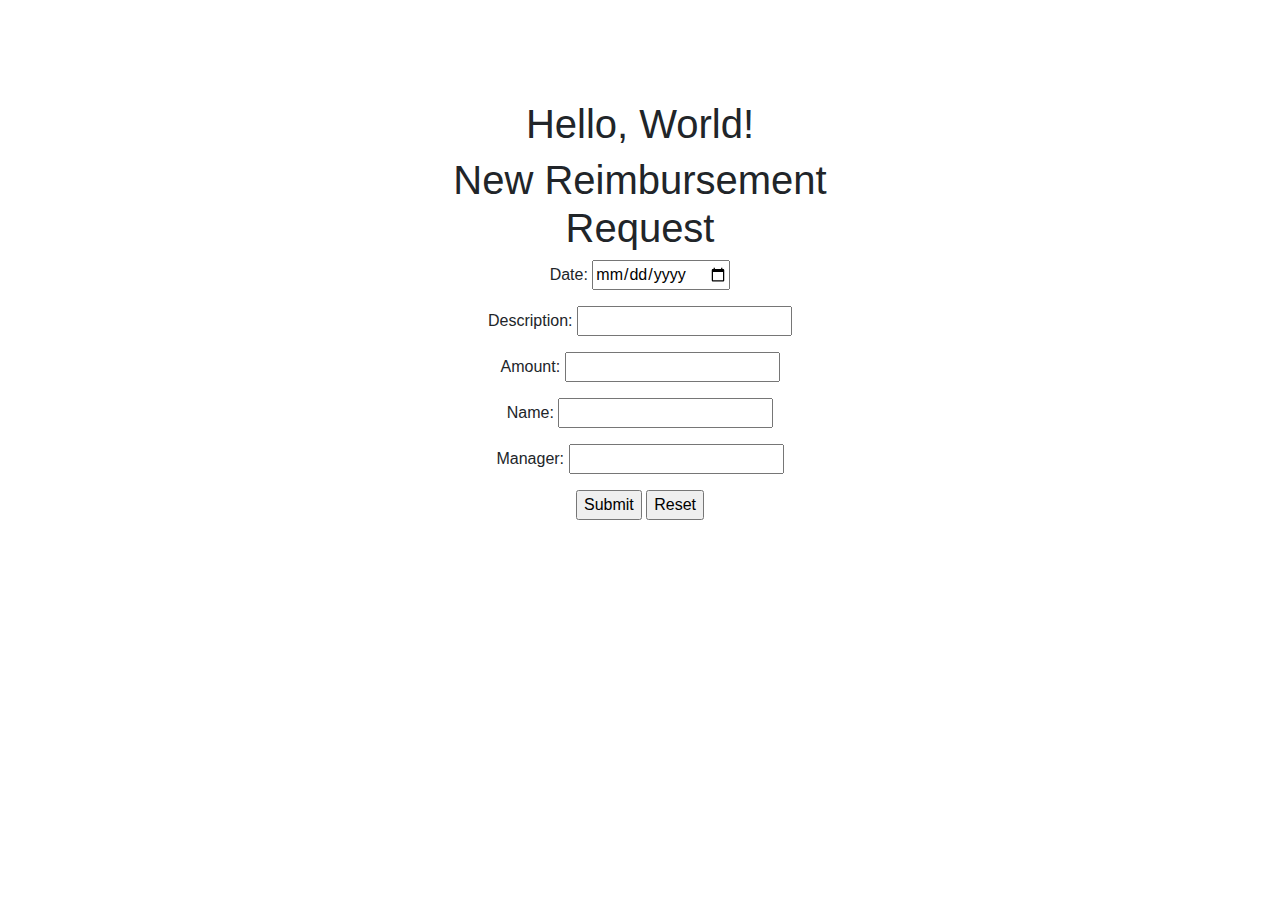
<file: src/main/resources/static/index.html>
<!DOCTYPE html>
<html xmlns:th="http://www.thymeLeaf.org">
<head>
    <meta charset="UTF-8">
    <title>Reimbursement App</title>
    <link rel="stylesheet" href="https://cdn.jsdelivr.net/npm/bootstrap@4.3.1/dist/css/bootstrap.min.css" integrity="sha384-ggOyR0iXCbMQv3Xipma34MD+dH/1fQ784/j6cY/iJTQUOhcWr7x9JvoRxT2MZw1T" crossorigin="anonymous">
    <link rel="stylesheet" href="styles.css">

</head>
<body>
    <div class="hello-world">
        <h1>Hello, World!</h1>
        <div>
            <h1>New Reimbursement Request</h1>
            <form action="#" th:action="@{/new}" th:object="${dto}" method="post">
                <p>Date: <input type="date" th:field="*{date}" /></p>
                <p>Description: <input type="text" th:field="*{description}" /></p>
                <p>Amount: <input type="number" th:field="*{amount}" /></p>
                <p>Name: <input type="text" th:field="*{employee_fullName}" /></p>
                <p>Manager: <input type="text" th:field="*{manager_fullName}" /></p>
                <p><input type="submit" value="Submit" /> <input type="reset" value="Reset" /></p>
            </form>
        </div>
    </div>

</body>
</html>
</file>
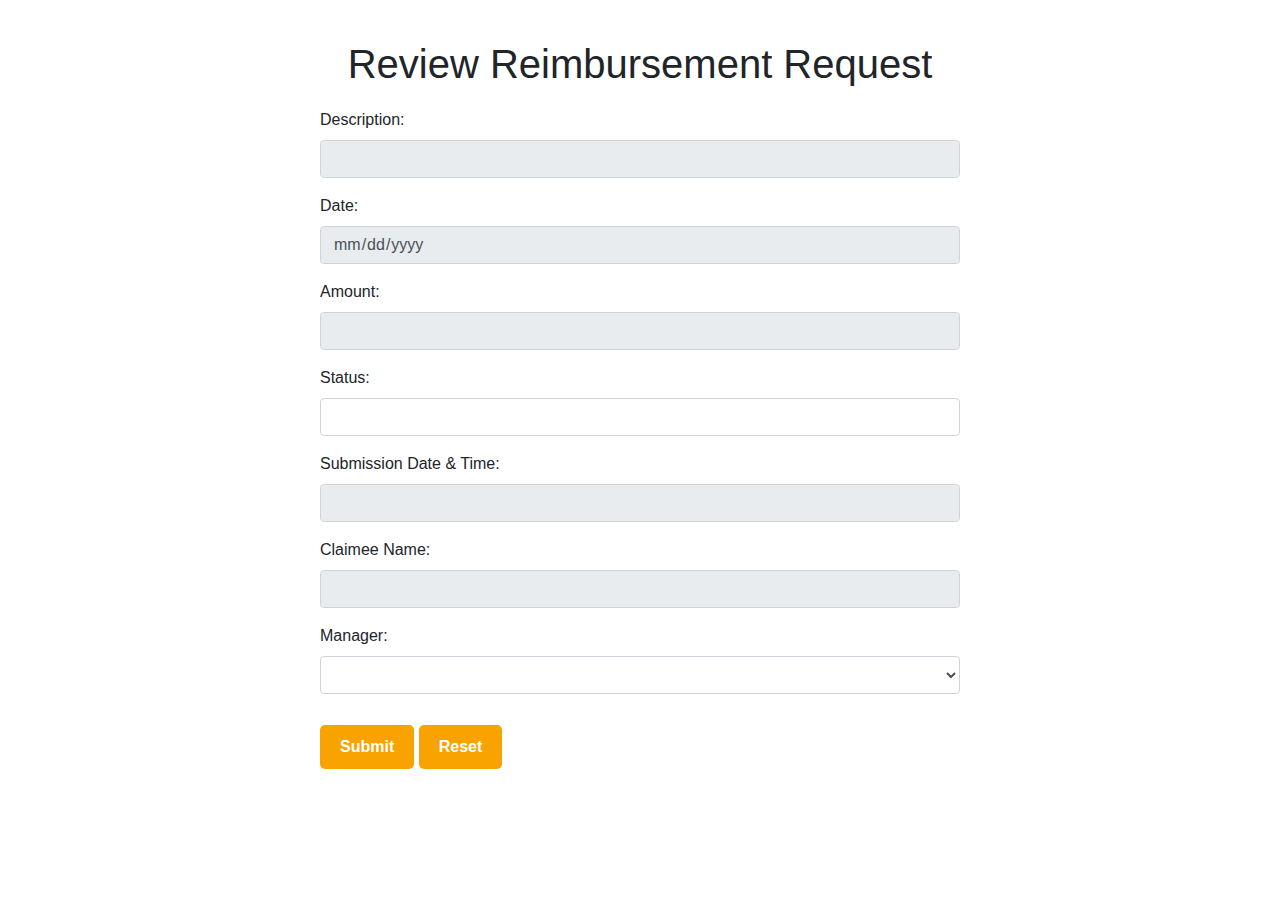
<file: src/main/resources/templates/edit.html>
<!DOCTYPE html>
<html xmlns:th="http://www.thymeLeaf.org">
<head>
    <meta charset="UTF-8">
    <title>Reimbursement Requests</title>
    <link rel="stylesheet" href="https://cdn.jsdelivr.net/npm/bootstrap@4.3.1/dist/css/bootstrap.min.css" integrity="sha384-ggOyR0iXCbMQv3Xipma34MD+dH/1fQ784/j6cY/iJTQUOhcWr7x9JvoRxT2MZw1T" crossorigin="anonymous">
    <style>
        input:focus, textarea:focus, select:focus{
            outline: none;
        }

        .btn {
            padding: 10px 20px;
            border: none;
            margin: 15px 0;
            border-radius: 5px;
            background-color:#F9A300;
            color: white;
            font-weight: bold;
        }
    </style>
</head>
<body>
<div class="main-container">
    <div style="margin-top: 40px; width: 50vw; display:block; margin-left: auto; margin-right: auto;">
        <h1 style="margin-bottom: 20px; text-align: center;">Review Reimbursement Request</h1>

        <form action="#" th:action="@{/reimbursements/update}" th:object="${reimbursement}" method="post">
            <input type="hidden" th:field="*{id}" />
            <div class="form-group">
                <label>Description:</label>
                <input class="form-control" type="text" th:field="*{description}" readonly="readonly" />
            </div>

            <div class="form-group">
                <label>Date:</label>
                <input class="form-control" type="date" th:field="*{date}" th:attr="max=${#dates.format(#dates.createNow(), 'yyyy-MM-dd')}" readonly="readonly" />
            </div>

            <div class="form-group">
                <label>Amount:</label>
                <input class="form-control" type="number" min="0" step="0.01" th:field="*{amount}" readonly="readonly" />
            </div>

            <div class="form-group">
                <label>Status:</label>
                <input class="form-control" type="text" th:field="*{status}" />
            </div>

            <div class="form-group">
                <label>Submission Date & Time:</label>
                <input class="form-control" type="text" th:field="*{submitDate}" readonly="readonly" />
            </div>

            <div class="form-group">
                <label>Claimee Name:</label>
                <input class="form-control" type="text" th:field="*{employee.fullName}" readonly="readonly" />
            </div>

            <div class="form-group">
                <label>Manager:</label>
                <select class="form-control" th:field="*{manager.fullName}">
                    <option  th:each="manager : ${managers}" th:value="${manager.fullName}" th:text="${manager.fullName}"></option>
                </select>
            </div>

            <input class="btn" type="submit" value="Submit" /> <input class="btn" type="reset" value="Reset" />
        </form>
    </div>
</div>
</body>
</html>
</file>
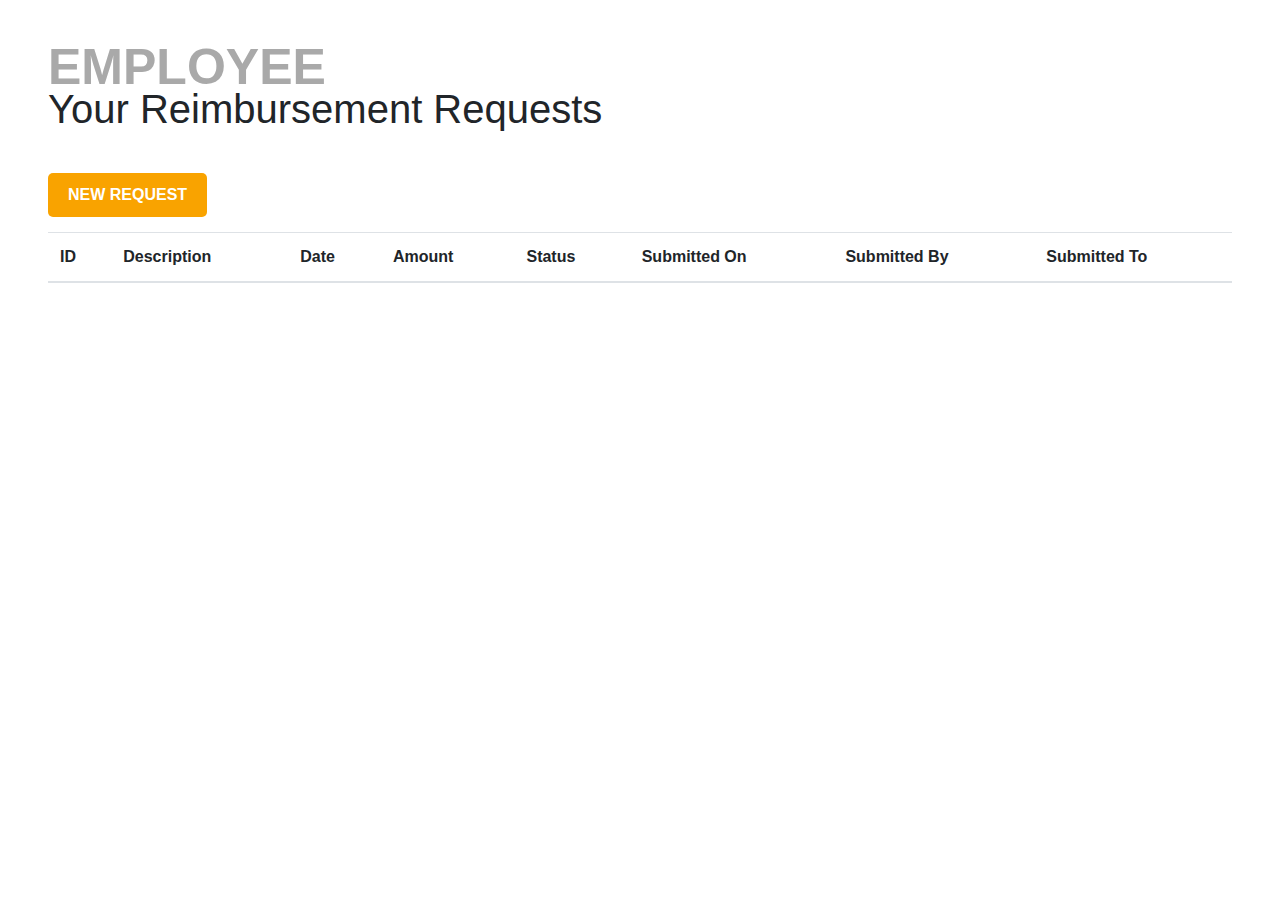
<file: src/main/resources/templates/employee.html>
<!DOCTYPE html>
<html xmlns:th="http://www.thymeLeaf.org">

<head>
    <meta charset="UTF-8">
    <title>Reimbursement Requests</title>
    <link rel="stylesheet" href="https://cdn.jsdelivr.net/npm/bootstrap@4.3.1/dist/css/bootstrap.min.css" integrity="sha384-ggOyR0iXCbMQv3Xipma34MD+dH/1fQ784/j6cY/iJTQUOhcWr7x9JvoRxT2MZw1T" crossorigin="anonymous">
    <style>
        button:focus, select:focus{
            outline: none;
        }

        .btn {
            padding: 10px 20px;
            border: none;
            margin: 15px 0;
            border-radius: 5px;
            background-color:#F9A300;
            color: white;
            font-weight: bold;
        }
    </style>
</head>
<body>
    <div class="mx-5 my-5">
        <h1 style=" margin-top: 85px; margin-bottom: 25px; z-index: 5;">Your Reimbursement Requests</h1>
        <p style="position: absolute; top: 30px; color: #a9a9a9; font-size: 50px; font-weight: bold; z-index: 0;">EMPLOYEE</p>
        <h1></h1>

        <a href="form" type="button">
            <button class="btn">
                NEW REQUEST
            </button>
        </a>

        <table class="table">
            <thead>
            <tr>
                <th scope="col">ID</th>
                <th scope="col">Description</th>
                <th scope="col">Date</th>
                <th scope="col">Amount</th>
                <th scope="col">Status</th>
                <th scope="col">Submitted On</th>
                <th scope="col">Submitted By</th>
                <th scope="col">Submitted To</th>
            </tr>
            </thead>
            <tbody>
            <tr th:each="r: ${reimbursement}">
                <td th:text="${r.id}"/>
                <td th:text="${r.description}"/>
                <td th:text="${r.date}"/>
                <td th:text="${r.amount}"/>
                <td th:text="${r.status}"/>
                <td th:text="${r.submitDate}"/>
                <td th:text="${r.employee.fullName}"/>
                <td th:text="${r.manager.fullName}"/>

            </tr>
        </table>
    </div>
</body>
</html>
</file>
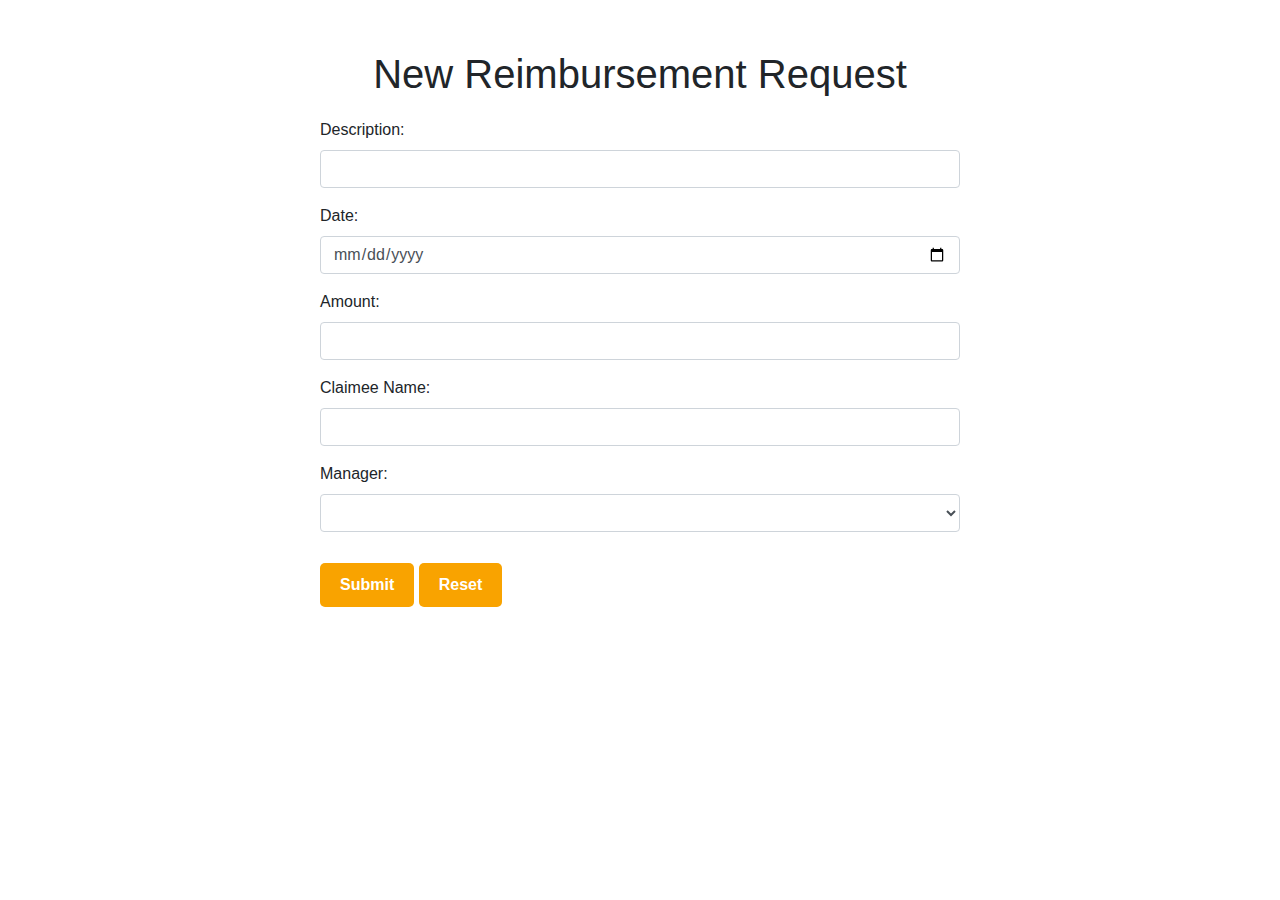
<file: src/main/resources/templates/form.html>
<!DOCTYPE HTML>
<html xmlns:th="https://www.thymeleaf.org">
<head>
    <title>Reimbursement Requests</title>
    <meta charset="UTF-8">
    <link rel="stylesheet" href="https://cdn.jsdelivr.net/npm/bootstrap@4.3.1/dist/css/bootstrap.min.css" integrity="sha384-ggOyR0iXCbMQv3Xipma34MD+dH/1fQ784/j6cY/iJTQUOhcWr7x9JvoRxT2MZw1T" crossorigin="anonymous">
    <style>
        input:focus, textarea:focus, select:focus{
            outline: none;
        }

        .btn {
            padding: 10px 20px;
            border: none;
            margin: 15px 0;
            border-radius: 5px;
            background-color:#F9A300;
            color: white;
            font-weight: bold;
        }
    </style>

</head>
<body>
    <div class="mx-5 my-5">
        <div style="margin-top: 50px; width: 50vw; display:block; margin-left: auto; margin-right: auto;">
            <h1 style="margin-bottom: 20px; text-align: center;">New Reimbursement Request</h1>
            <form action="#" th:action="@{/reimbursements/new}" th:object="${dto}" method="post">
                <div class="form-group">
                    <label>Description:</label>
                    <input class="form-control" type="text" th:field="*{description}" />
                </div>

                <div class="form-group">
                    <label>Date:</label>
                    <input class="form-control" type="date" th:field="*{date}" th:attr="max=${#dates.format(#dates.createNow(), 'yyyy-MM-dd')}"/>
                </div>

                <div class="form-group">
                    <label>Amount:</label>
                    <input class="form-control" type="number" min="0" step="0.01" th:field="*{amount}" />
                </div>

                <div class="form-group">
                    <label>Claimee Name:</label>
                    <input class="form-control" type="text" th:field="*{employee_fullName}" />
                </div>

                <div class="form-group">
                    <label>Manager:</label>
                    <select class="form-control" th:field="*{manager_fullName}">
                        <option  th:each="manager : ${managers}" th:value="${manager.fullName}" th:text="${manager.fullName}"></option>
                    </select>
                </div>
                <input class="btn" type="submit" value="Submit" /> <input class="btn" type="reset" value="Reset" />
            </form>
        </div>
    </div>

</body>
</html>
</file>
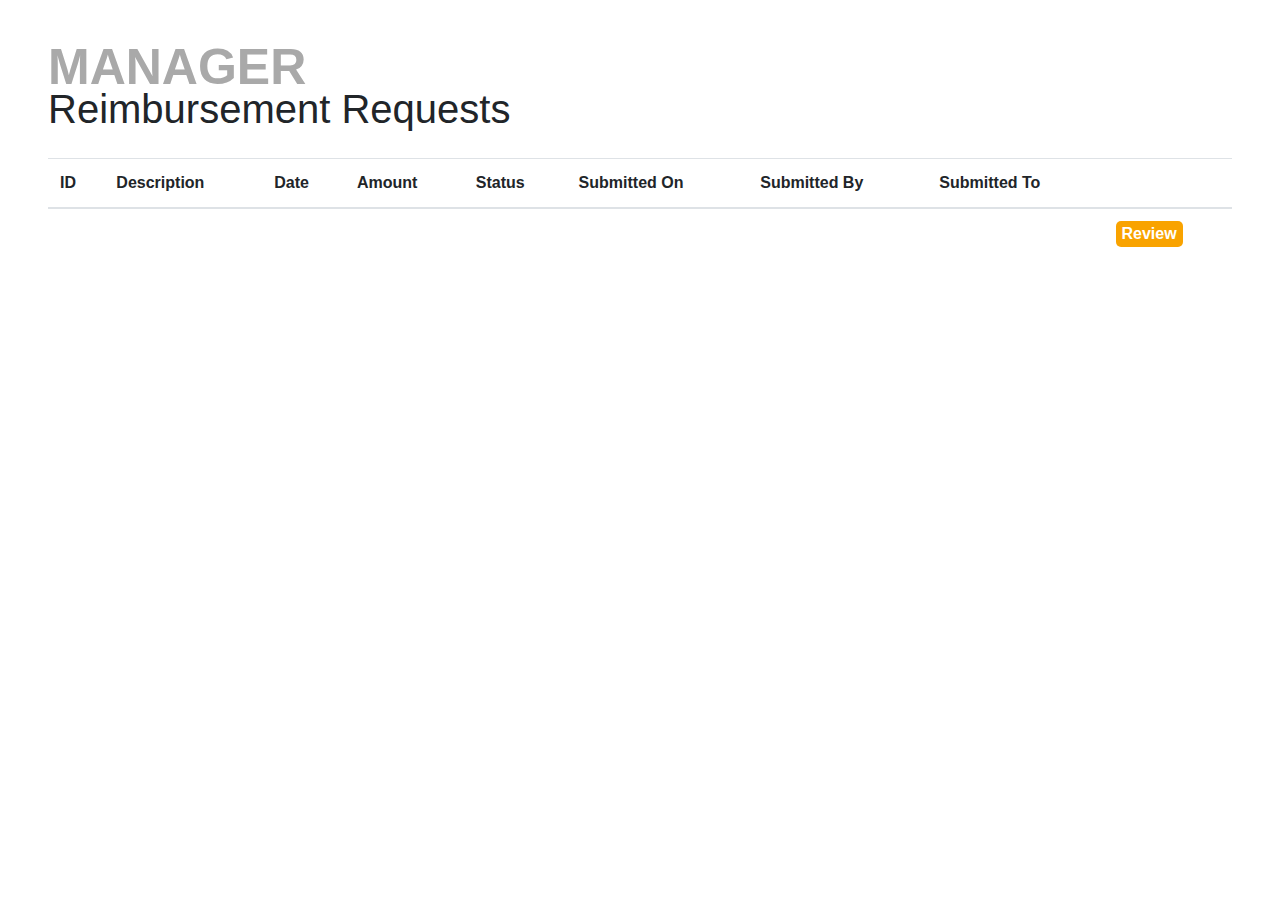
<file: src/main/resources/templates/manager.html>
<!DOCTYPE html>
<html xmlns:th="http://www.thymeLeaf.org">

<head>
    <meta charset="UTF-8">
    <title>Reimbursement Requests</title>
    <link rel="stylesheet" href="https://cdn.jsdelivr.net/npm/bootstrap@4.3.1/dist/css/bootstrap.min.css" integrity="sha384-ggOyR0iXCbMQv3Xipma34MD+dH/1fQ784/j6cY/iJTQUOhcWr7x9JvoRxT2MZw1T" crossorigin="anonymous">
    <style>
        button:focus, textarea:focus, select:focus{
            outline: none;
        }
    </style>
</head>
<body>
<div class="mx-5 my-5">
    <h1 style=" margin-top: 85px; margin-bottom: 25px; z-index: 5;">Reimbursement Requests</h1>
    <p style="position: absolute; top: 30px; color: #a9a9a9; font-size: 50px; font-weight: bold; z-index: 0;">MANAGER</p>

    <table class="table">
        <thead>
        <tr>
            <th scope="col">ID</th>
            <th scope="col">Description</th>
            <th scope="col">Date</th>
            <th scope="col">Amount</th>
            <th scope="col">Status</th>
            <th scope="col">Submitted On</th>
            <th scope="col">Submitted By</th>
            <th scope="col">Submitted To</th>
            <th scope="col"></th>

        </tr>
        </thead>
        <tbody>
        <tr th:each="r: ${reimbursement}">
            <td th:text="${r.id}"/>
            <td th:text="${r.description}"/>
            <td th:text="${r.date}"/>
            <td th:text="${r.amount}"/>
            <td th:text="${r.status}"/>
            <td th:text="${r.submitDate}"/>
            <td th:text="${r.employee.fullName}"/>
            <td th:text="${r.manager.fullName}"/>
            <td>
                <a th:href="@{'reimbursements/edit/'+${r.id}}" type="button">
                    <button style="border: none; margin-bottom: 25px; border-radius: 5px; background-color:#F9A300; color: white; font-weight: bold;">
                        Review
                    </button>
                </a>
            </td>
        </tr>
    </table>
</div>
</body>
</html>
</file>
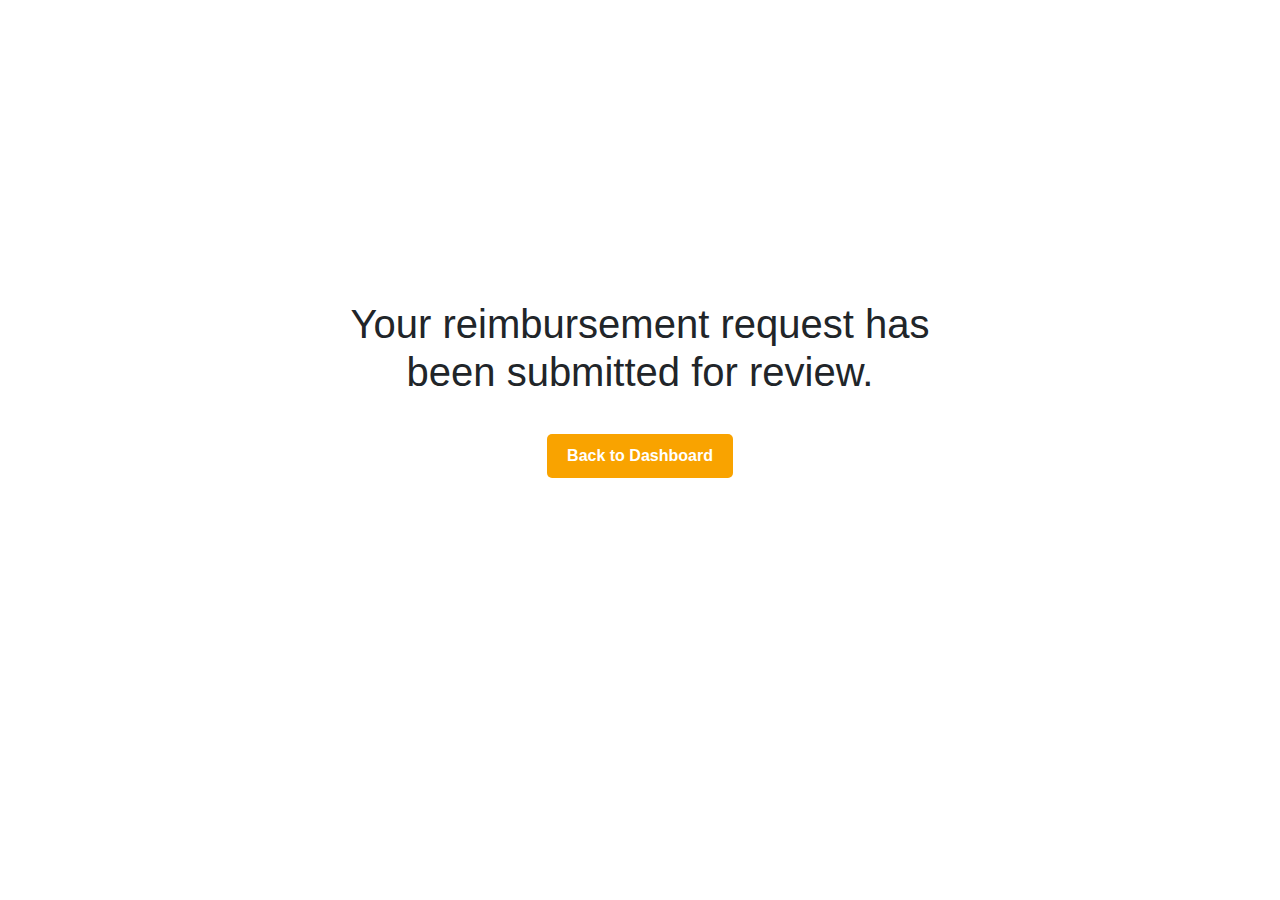
<file: src/main/resources/templates/new.html>
<!DOCTYPE HTML>
<html xmlns:th="https://www.thymeleaf.org">
<head>
    <meta charset="UTF-8">
    <title>Reimbursement Requests</title>
    <link rel="stylesheet" href="https://cdn.jsdelivr.net/npm/bootstrap@4.3.1/dist/css/bootstrap.min.css" integrity="sha384-ggOyR0iXCbMQv3Xipma34MD+dH/1fQ784/j6cY/iJTQUOhcWr7x9JvoRxT2MZw1T" crossorigin="anonymous">
</head>
<body>
    <div style="width: 50vw; display:block; margin-left: auto; margin-right: auto; text-align: center; margin-top: 300px;">
        <h1>Your reimbursement request has been submitted for review.</h1>
        <a th:href="@{/reimbursements/requests/employees/1}" type="button">
            <button style="padding: 10px 20px; border: none; margin-bottom: 25px; margin-top: 30px; border-radius: 5px; background-color:#F9A300; color: white; font-weight: bold;">
                Back to Dashboard
            </button>
        </a>
    </div>


</body>
</html>
</file>
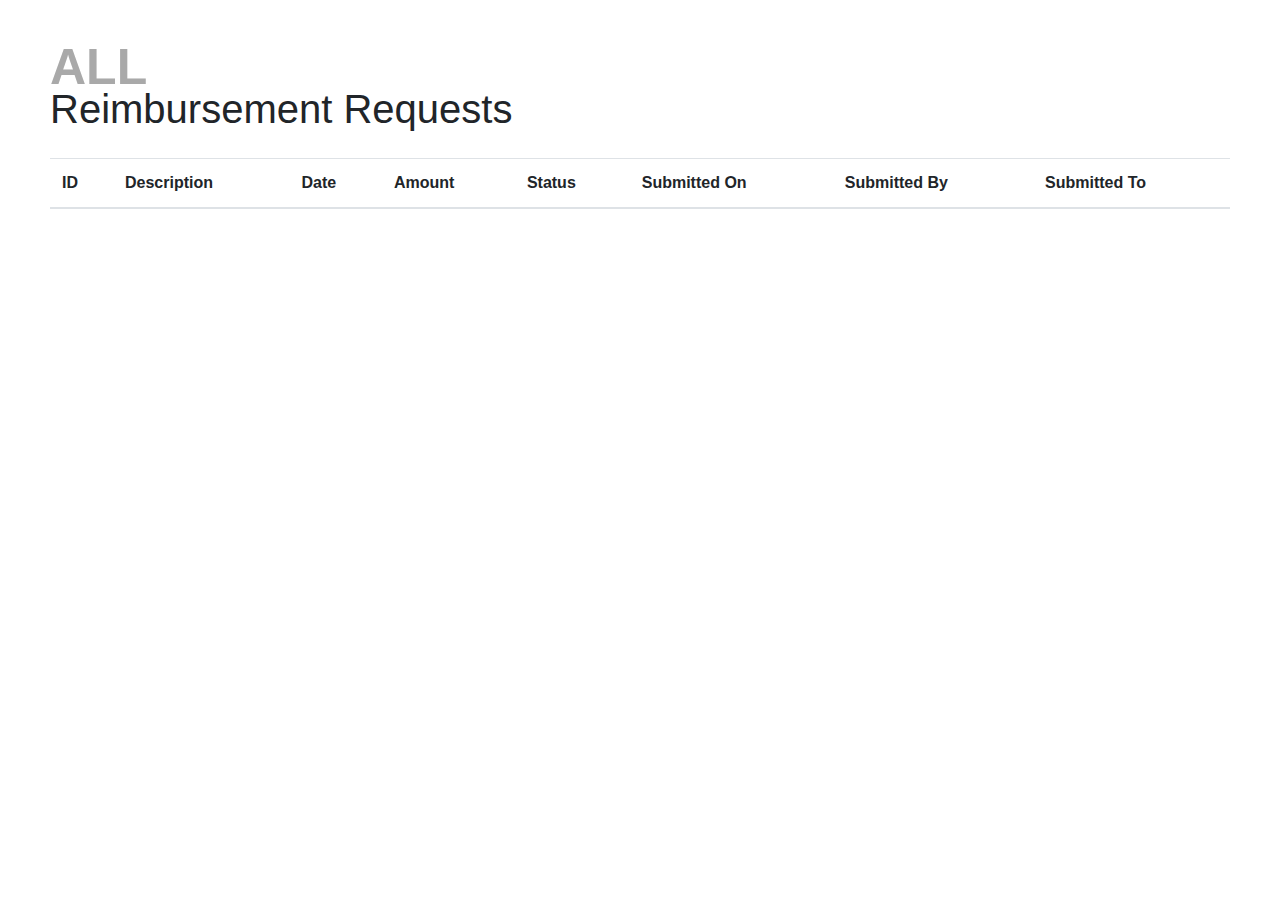
<file: src/main/resources/templates/reimbursements.html>
<!DOCTYPE html>
<html xmlns:th="http://www.thymeLeaf.org">

<head>
    <meta charset="UTF-8">
    <title>Reimbursement Requests</title>
    <link rel="stylesheet" href="https://cdn.jsdelivr.net/npm/bootstrap@4.3.1/dist/css/bootstrap.min.css" integrity="sha384-ggOyR0iXCbMQv3Xipma34MD+dH/1fQ784/j6cY/iJTQUOhcWr7x9JvoRxT2MZw1T" crossorigin="anonymous">
    <style>
        .main-container {
            margin: 75px 50px;
        }
    </style>

</head>
<body>
    <div class="main-container">
        <h1 style=" margin-top: 85px; margin-bottom: 25px; z-index: 5;">Reimbursement Requests</h1>
        <p style="position: absolute; top: 30px; color: #a9a9a9; font-size: 50px; font-weight: bold; z-index: 0;">ALL</p>
        <table class="table">
            <thead>
                <tr>
                    <th scope="col">ID</th>
                    <th scope="col">Description</th>
                    <th scope="col">Date</th>
                    <th scope="col">Amount</th>
                    <th scope="col">Status</th>
                    <th scope="col">Submitted On</th>
                    <th scope="col">Submitted By</th>
                    <th scope="col">Submitted To</th>
                </tr>
            </thead>
            <tbody>
            <tr th:each="r: ${reimbursement}">
                <td th:text="${r.id}"/>
                <td th:text="${r.description}"/>
                <td th:text="${r.date}"/>
                <td th:text="${r.amount}"/>
                <td th:text="${r.status}"/>
                <td th:text="${r.submitDate}"/>
                <td th:text="${r.employee.fullName}"/>
                <td th:text="${r.manager.fullName}"/>
            </tr>
        </table>
    </div>
</body>
</html>
</file>
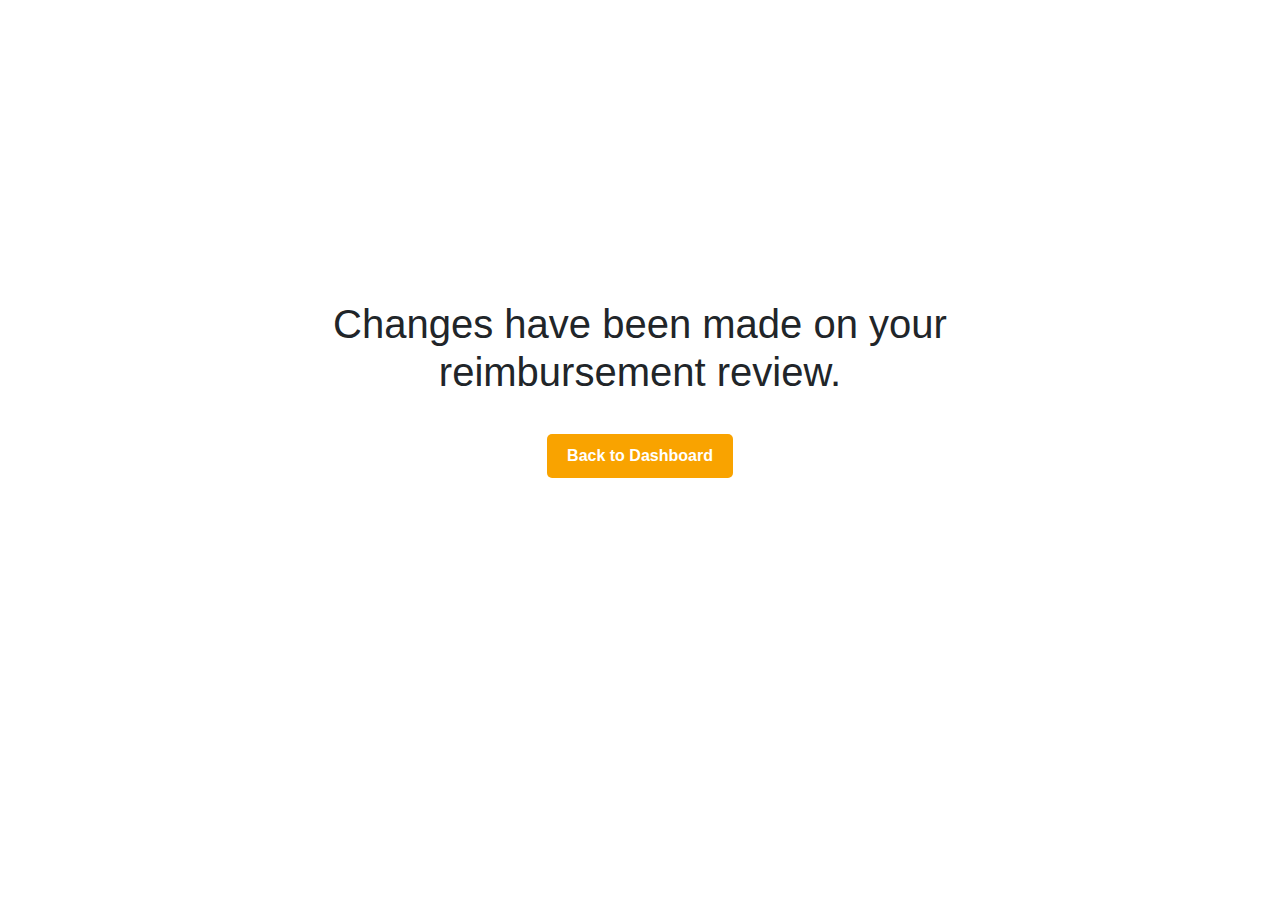
<file: src/main/resources/templates/update.html>
<!DOCTYPE HTML>
<html xmlns:th="https://www.thymeleaf.org">
<head>
    <meta charset="UTF-8">
    <title>Reimbursement Requests</title>
    <link rel="stylesheet" href="https://cdn.jsdelivr.net/npm/bootstrap@4.3.1/dist/css/bootstrap.min.css" integrity="sha384-ggOyR0iXCbMQv3Xipma34MD+dH/1fQ784/j6cY/iJTQUOhcWr7x9JvoRxT2MZw1T" crossorigin="anonymous">
</head>
<body>
<div style="width: 50vw; display:block; margin-left: auto; margin-right: auto; text-align: center; margin-top: 300px;">
    <h1>Changes have been made on your reimbursement review.</h1>
    <a th:href="@{/reimbursements/requests/managers/2}" type="button">
        <button style="padding: 10px 20px; border: none; margin-bottom: 25px; margin-top: 30px; border-radius: 5px; background-color:#F9A300; color: white; font-weight: bold;">
            Back to Dashboard
        </button>
    </a>
</div>


</body>
</html>
</file>
<file: src/main/resources/static/styles.css>
body {
    margin: 100px 200px;
}

.hello-world {
  text-align: center;
   margin: auto;
    width: 50%;
}

.btn {
    margin: 25px 0px;
    border: none;
    background-color: #F9A300;
    padding: 5px 15px;
}


button.change {
    background-color: #F88F00;
    border: none;
    height: 40px;
    padding: 5px 15px;
    color: #ffffff;
    font-size: 16px;
    font-weight: 300;
    margin-top: 10px;
    margin-right: 10px;
}

button.change:hover {
    cursor: pointer;
    background-color: #F89900;
}

button:active {
    outline: none;
    border: none;
}
</file>
